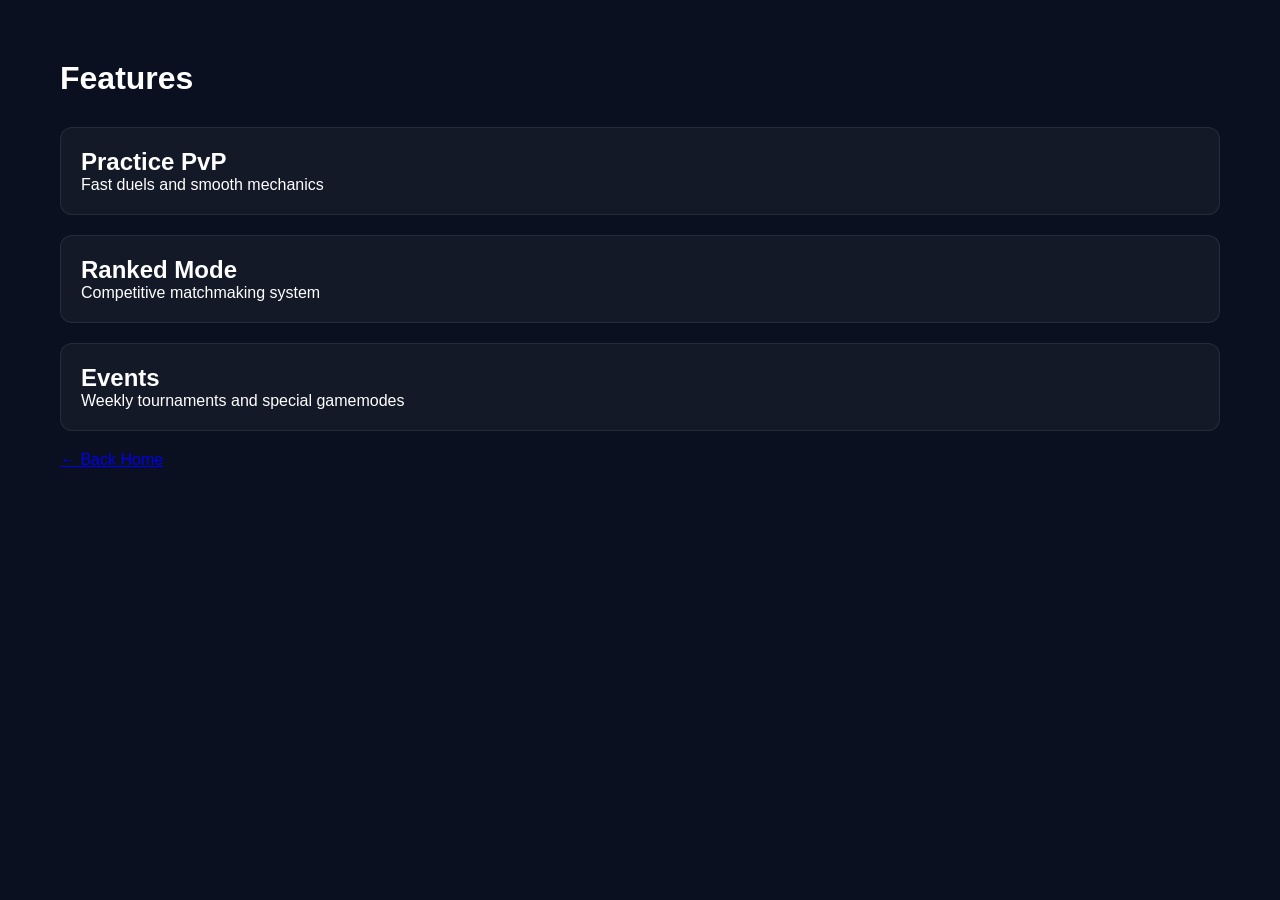
<file: features.html>
<!DOCTYPE html>
<html>
<head>
    <title>Features | AetherPvP</title>
    <link rel="stylesheet" href="assets/css/style.css">
</head>
<body class="page">

<h1>Features</h1>

<div class="page-card">
    <h2>Practice PvP</h2>
    <p>Fast duels and smooth mechanics</p>
</div>

<div class="page-card">
    <h2>Ranked Mode</h2>
    <p>Competitive matchmaking system</p>
</div>

<div class="page-card">
    <h2>Events</h2>
    <p>Weekly tournaments and special gamemodes</p>
</div>

<a href="index.html">← Back Home</a>

</body>
</html>
</file>
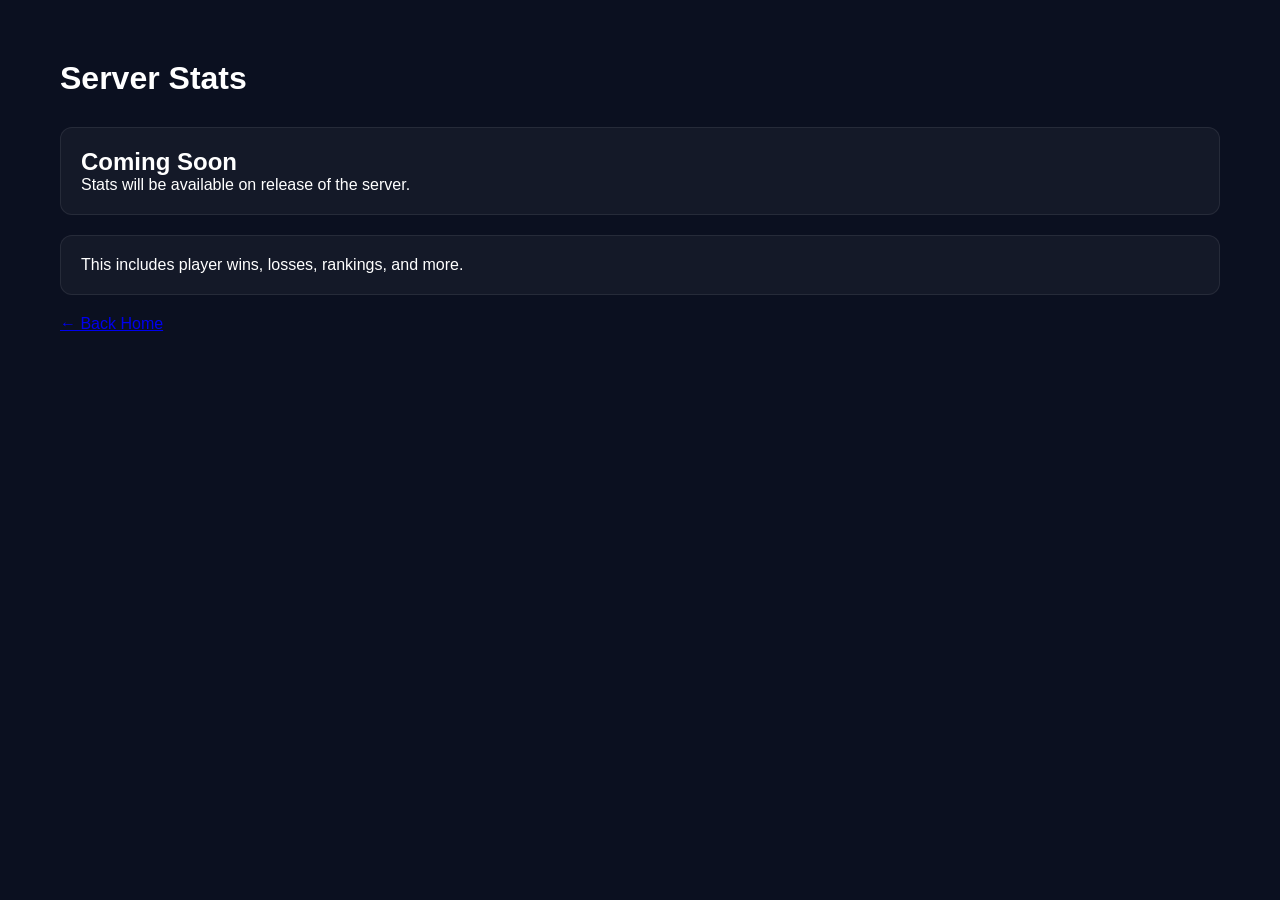
<file: stats.html>
<!DOCTYPE html>
<html>
<head>
    <title>Stats | AetherPvP</title>
    <link rel="stylesheet" href="assets/css/style.css">
</head>
<body class="page">

<h1>Server Stats</h1>

<div class="page-card">
    <h2>Coming Soon</h2>
    <p>Stats will be available on release of the server.</p>
</div>

<div class="page-card">
    <p>This includes player wins, losses, rankings, and more.</p>
</div>

<a href="index.html">← Back Home</a>

</body>
</html>
</file>
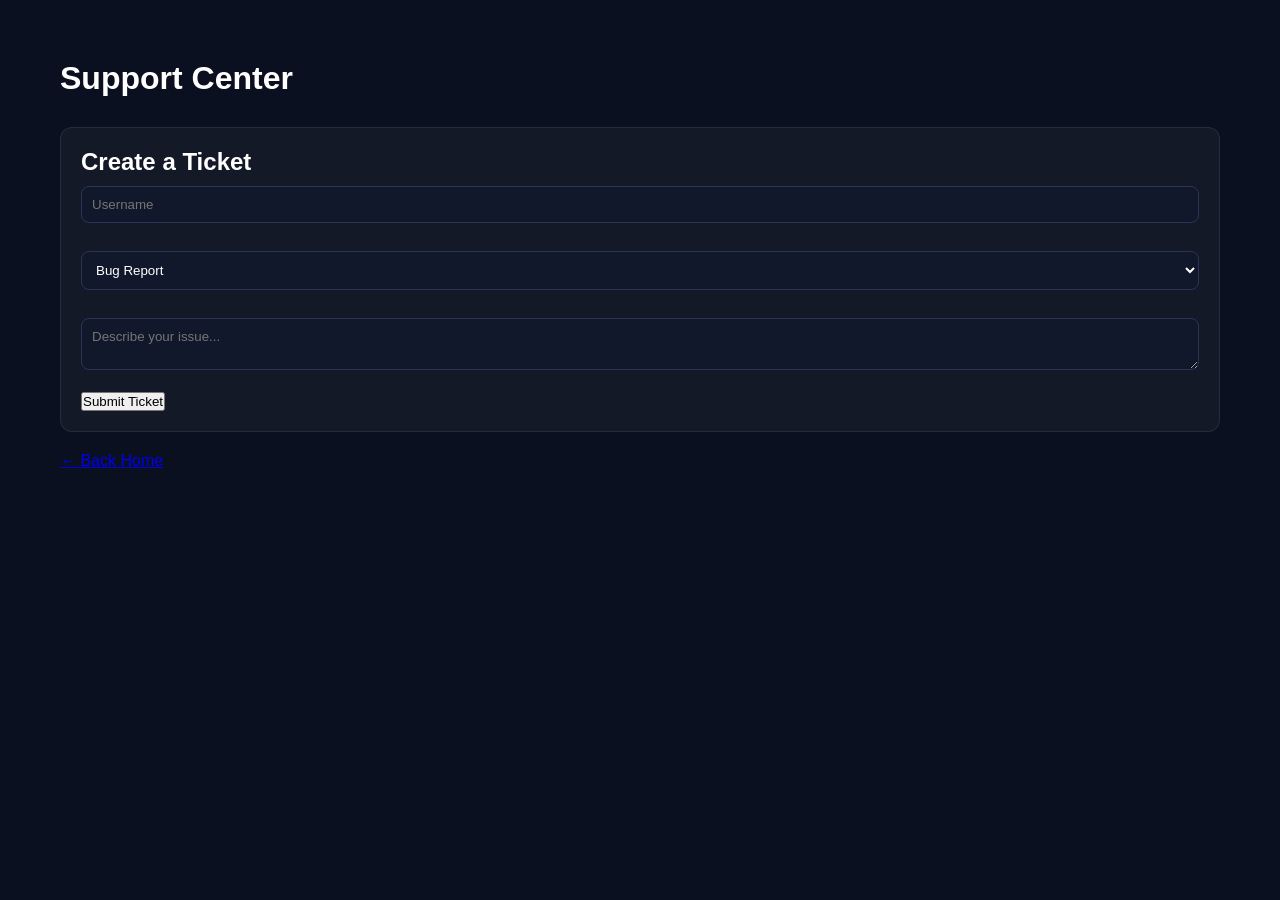
<file: support.html>
<!DOCTYPE html>
<html>
<head>
    <title>Support | AetherPvP</title>
    <link rel="stylesheet" href="assets/css/style.css">
</head>
<body class="page">

<h1>Support Center</h1>

<div class="page-card">

    <h2>Create a Ticket</h2>

    <input type="text" placeholder="Username">
    <br><br>

    <select>
        <option>Bug Report</option>
        <option>Staff Report</option>
        <option>Ban Appeal</option>
        <option>General Support</option>
    </select>

    <br><br>

    <textarea placeholder="Describe your issue..."></textarea>

    <br><br>

    <button onclick="alert('Ticket system not connected yet.')">
        Submit Ticket
    </button>

</div>

<a href="index.html">← Back Home</a>

</body>
</html>
</file>
<file: assets/css/style.css>
/* =========================
   AETHERPVP GLOBAL STYLE
   ========================= */

* {
    margin: 0;
    padding: 0;
    box-sizing: border-box;
    font-family: 'Inter', sans-serif;
}

body {
    background: #0B1020;
    color: #F4F7FF;
    overflow-x: hidden;
}

/* Background glow */
.background {
    position: fixed;
    top: 0;
    left: 0;
    width: 100%;
    height: 100%;
    background: radial-gradient(circle at 20% 20%, rgba(91,231,255,0.15), transparent 40%),
                radial-gradient(circle at 80% 30%, rgba(138,92,255,0.15), transparent 40%),
                radial-gradient(circle at 50% 80%, rgba(109,255,138,0.08), transparent 40%);
    z-index: -1;
}

/* =========================
   HEADER
   ========================= */

header {
    display: flex;
    justify-content: space-between;
    align-items: center;
    padding: 20px 60px;
    position: sticky;
    top: 0;
    backdrop-filter: blur(10px);
    background: rgba(11, 16, 32, 0.6);
    border-bottom: 1px solid rgba(255,255,255,0.05);
}

.logo {
    font-size: 22px;
    font-weight: 800;
    letter-spacing: 1px;
}

.logo span {
    color: #5BE7FF;
}

nav a {
    margin: 0 15px;
    text-decoration: none;
    color: #C7D2FF;
    font-weight: 500;
    transition: 0.2s;
}

nav a:hover {
    color: #5BE7FF;
}

.discord-btn {
    padding: 10px 18px;
    background: #5865F2;
    border-radius: 8px;
    text-decoration: none;
    color: white;
    font-weight: 600;
    transition: 0.2s;
}

.discord-btn:hover {
    transform: translateY(-2px);
}

/* =========================
   HERO
   ========================= */

.hero {
    display: flex;
    justify-content: center;
    align-items: center;
    text-align: center;
    padding: 120px 20px;
}

.small-title {
    color: #5BE7FF;
    letter-spacing: 3px;
    font-size: 12px;
    margin-bottom: 20px;
}

.hero h1 {
    font-size: 64px;
    font-weight: 800;
    line-height: 1.1;
}

.description {
    margin-top: 20px;
    color: #AAB3D6;
    max-width: 600px;
    margin-left: auto;
    margin-right: auto;
}

.buttons {
    margin-top: 30px;
}

.play-btn {
    padding: 12px 24px;
    border: none;
    background: linear-gradient(90deg, #5BE7FF, #8A5CFF);
    color: #0B1020;
    font-weight: 700;
    border-radius: 10px;
    cursor: pointer;
    margin-right: 10px;
}

.copy-btn {
    padding: 12px 24px;
    border: 1px solid rgba(255,255,255,0.1);
    background: transparent;
    color: #F4F7FF;
    border-radius: 10px;
    cursor: pointer;
}

/* =========================
   STATS
   ========================= */

.stats {
    display: flex;
    justify-content: center;
    gap: 20px;
    padding: 40px 20px;
    flex-wrap: wrap;
}

.card {
    background: rgba(255,255,255,0.03);
    border: 1px solid rgba(255,255,255,0.05);
    padding: 20px 40px;
    border-radius: 12px;
    text-align: center;
    min-width: 180px;
}

.card h2 {
    font-size: 28px;
    color: #5BE7FF;
}

/* =========================
   FEATURES
   ========================= */

.features {
    padding: 80px 20px;
    text-align: center;
}

.features h2 {
    font-size: 36px;
    margin-bottom: 40px;
}

.feature-grid {
    display: grid;
    grid-template-columns: repeat(auto-fit, minmax(220px, 1fr));
    gap: 20px;
    max-width: 1000px;
    margin: auto;
}

.feature {
    background: rgba(255,255,255,0.03);
    padding: 20px;
    border-radius: 12px;
    border: 1px solid rgba(255,255,255,0.05);
}

.feature h3 {
    color: #8A5CFF;
}

/* =========================
   JOIN SECTION
   ========================= */

.join {
    text-align: center;
    padding: 100px 20px;
}

.big-play {
    margin-top: 20px;
    padding: 15px 30px;
    font-size: 16px;
    font-weight: 700;
    border: none;
    border-radius: 12px;
    background: linear-gradient(90deg, #5BE7FF, #8A5CFF);
    cursor: pointer;
}

/* =========================
   FOOTER
   ========================= */

footer {
    text-align: center;
    padding: 30px;
    color: #667;
    font-size: 14px;
    border-top: 1px solid rgba(255,255,255,0.05);
    margin-top: 40px;
}

/* =========================
   RESPONSIVE
   ========================= */

@media (max-width: 768px) {
    header {
        flex-direction: column;
        gap: 10px;
    }

    .hero h1 {
        font-size: 40px;
    }

    nav {
        display: flex;
        flex-wrap: wrap;
        justify-content: center;
    }
}
/* =========================
   EXTRA POLISH LAYER
   ========================= */

button {
    transition: all 0.2s ease;
}

button:hover {
    transform: translateY(-2px);
    filter: brightness(1.1);
}

.feature, .card {
    transition: transform 0.3s ease, box-shadow 0.3s ease;
}

.feature:hover, .card:hover {
    transform: translateY(-5px);
    box-shadow: 0 10px 30px rgba(91, 231, 255, 0.1);
}

/* glow text effect */
.hero h1 {
    text-shadow: 0 0 20px rgba(91, 231, 255, 0.15);
}

/* animated background pulse */
@keyframes pulse {
    0% { opacity: 0.4; }
    50% { opacity: 0.7; }
    100% { opacity: 0.4; }
}

.background {
    animation: pulse 6s infinite ease-in-out;
}
html {
    scroll-behavior: smooth;
}
/* --- SIMPLE POLISH UPGRADES --- */

#serverStatus {
    color: #5BE7FF;
}

.big-play:hover,
.play-btn:hover,
.copy-btn:hover {
    transform: translateY(-2px);
    filter: brightness(1.1);
    transition: 0.2s;
}

nav a {
    position: relative;
}

nav a::after {
    content: "";
    position: absolute;
    bottom: -5px;
    left: 0;
    width: 0%;
    height: 2px;
    background: #5BE7FF;
    transition: 0.2s;
}

nav a:hover::after {
    width: 100%;
}
/* ===== PAGE SYSTEM ===== */

.page {
    padding: 60px;
    background: #0B1020;
    color: white;
    font-family: Inter;
}

.page h1 {
    margin-bottom: 30px;
}

.page-card {
    background: rgba(255,255,255,0.04);
    padding: 20px;
    margin-bottom: 20px;
    border-radius: 12px;
    border: 1px solid rgba(255,255,255,0.08);
}

.page-card input,
.page-card textarea,
.page-card select {
    width: 100%;
    padding: 10px;
    margin-top: 10px;
    background: #11182b;
    border: 1px solid #2a3555;
    color: white;
    border-radius: 8px;
}
</file>
